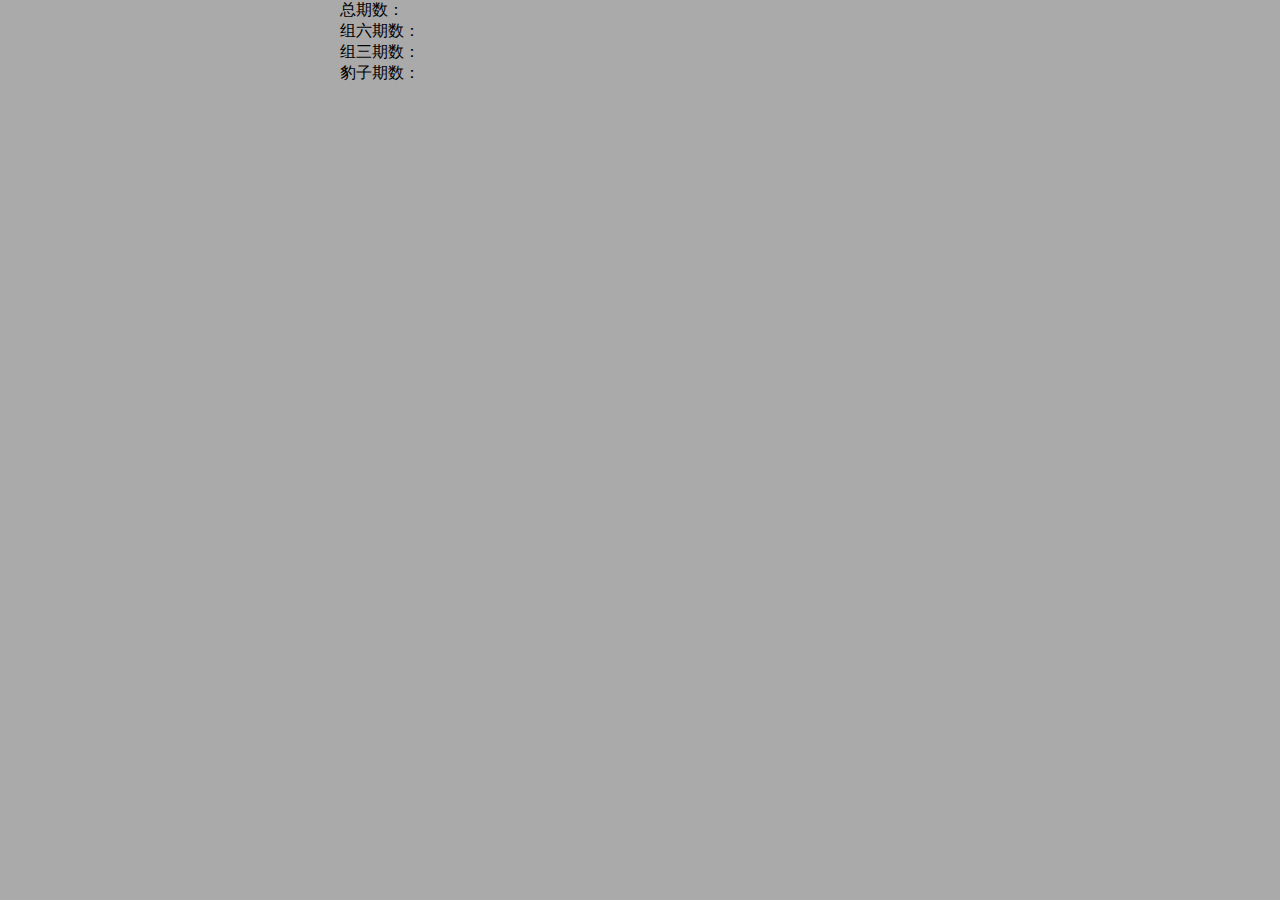
<file: lottery/index.html>
<!DOCTYPE html>
<html lang="en">

<head>
    <meta charset="UTF-8">
    <name="viewport" content="width=device-width, initial-scale=1">
    <title>lottery</title>
    <link rel="stylesheet" href="css/index.css">
</head>

<body>
    <header>
        <!-- <h1>3D彩票工具</h1> --></header>
    <main>
        <aside>
            
        </aside>
        <section><div id = "zliu">
            <p id = "zcount">总期数：</p>
            <p id = "zlcount">组六期数：</p>
            <p id = "zscount">组三期数：</p>
            <p id = "bzcount">豹子期数：</p>
        </div></section>
    </main>
    <footer><!-- <h1>footer</h1> --></footer>
</body>
<script type="text/javascript" src="js/index.js"></script>
</html>
</file>
<file: lottery/css/index.css>
*{
	margin: 0;
	padding: 0;
}
html {
    font-size: 10px;
}

body {
    font-size: 1.6rem;
    margin: 0 0;
    box-sizing: border-box;
    position: absolute;
    top: 0;
    left: 0;
    right: 0;
    bottom: 0;
    background-color: #AAAAAA;
}
h1{
	font-size: 3rem;
	text-align: center;
	color: white;
}
header{
	width: 100%;
	position: fixed;
	top: 0;
}
footer {
    position: fixed;
    bottom: 0;
	width: 100%
}
main {
    width: 1000px;
    height: 100%;
    margin: 0 auto;
    bottom: 3rem;
    top:3rem;
}

aside {
	display: inline-block;
    /*background-color: #4B4B4B;*/
    width: 20%;
    height: 100%;
    float: left;
}

section {
	display: inline-block;
    /*background-color: black;*/
    width: 80%;
    height: 100%;
    clear: both;
}
</file>
